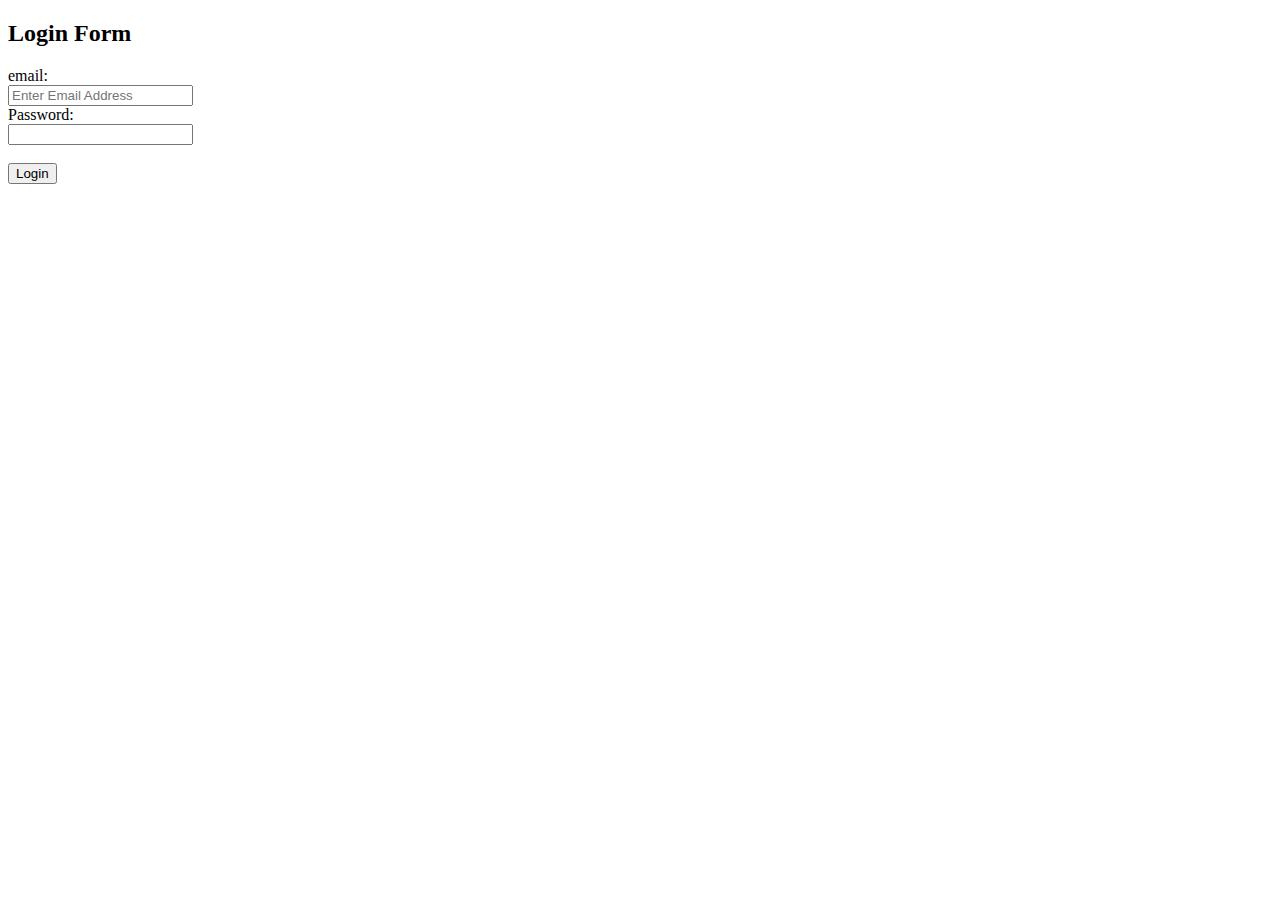
<file: form.html>
<!DOCTYPE html>
<html lang="en">
<head>
    <meta charset="UTF-8">
    <meta name="viewport" content="width=device-width, initial-scale=1.0">
    <title>Form Element</title>
</head>
<body>
    <h2>Login Form</h2>
    <form method="post" action="" novalidate>
        <label for="email">email:</label><br>
        <input placeholder="Enter Email Address" type="email" id="email" name="email" required><br>
        
        <label for="password">Password:</label><br>
        <input type="password" id="password" name="password" required><br><br>
        
        <input type="submit" value="Login">
        <!--<input type="reset" value="Reset">-->
    </form>
</body>
</html>
</file>
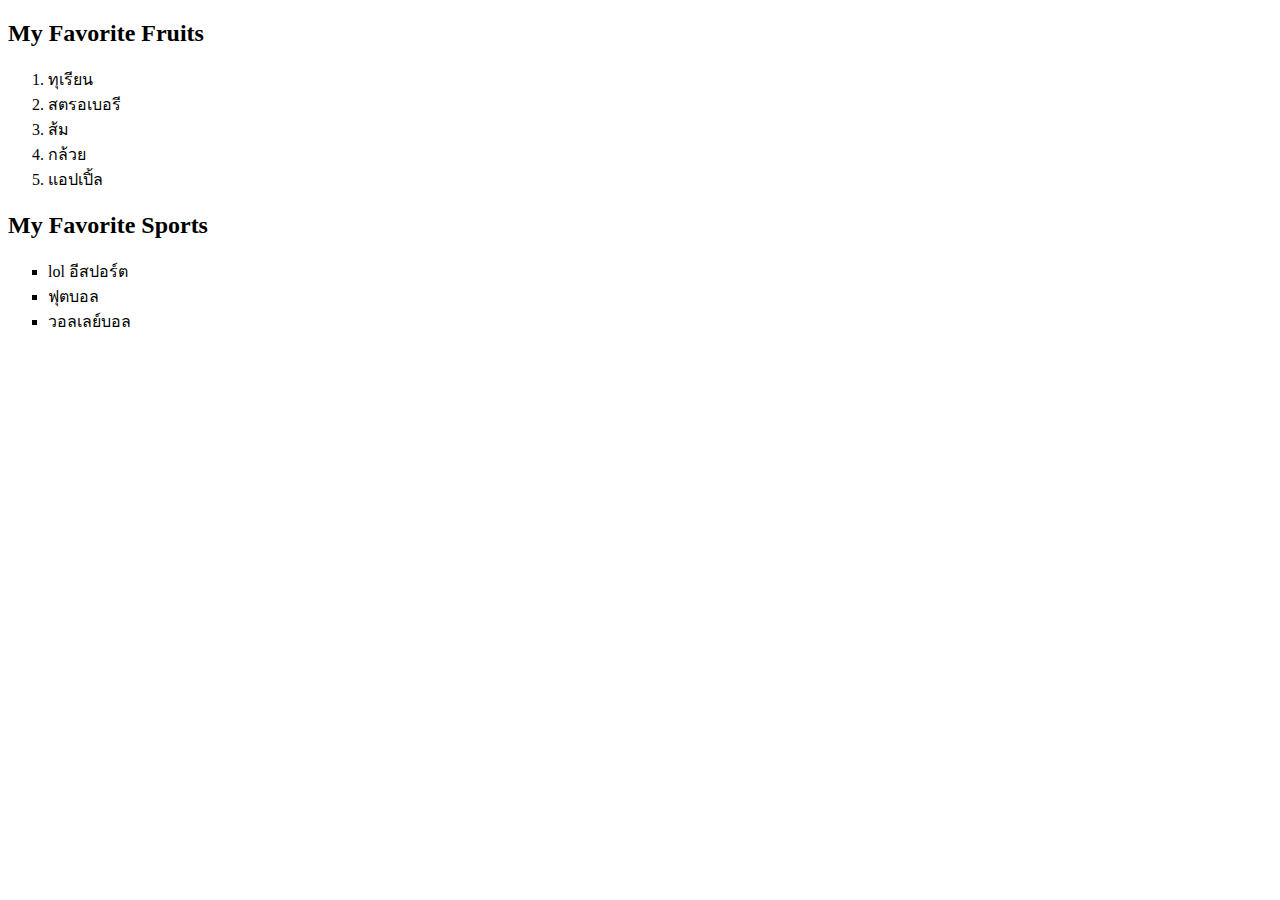
<file: list.html>
<!DOCTYPE html>
<html lang="en">
<head>
    <meta charset="UTF-8">
    <meta name="viewport" content="width=device-width, initial-scale=1.0">
    <title>List Element</title>
</head>
<body>
    <h2>My Favorite Fruits</h2>
    <ol>
        <li>ทุเรียน</li>
        <li>สตรอเบอรี</li>
        <li>ส้ม</li>
        <li>กล้วย</li>
        <li>แอปเปิ้ล</li>
    </ol>
    <h2>My Favorite Sports</h2>
    <ul style="list-style-type: square;">
        <li>lol อีสปอร์ต </li>
        <li>ฟุตบอล</li>
        <li>วอลเลย์บอล</li>
    </ul>
</body>
</html>
</file>
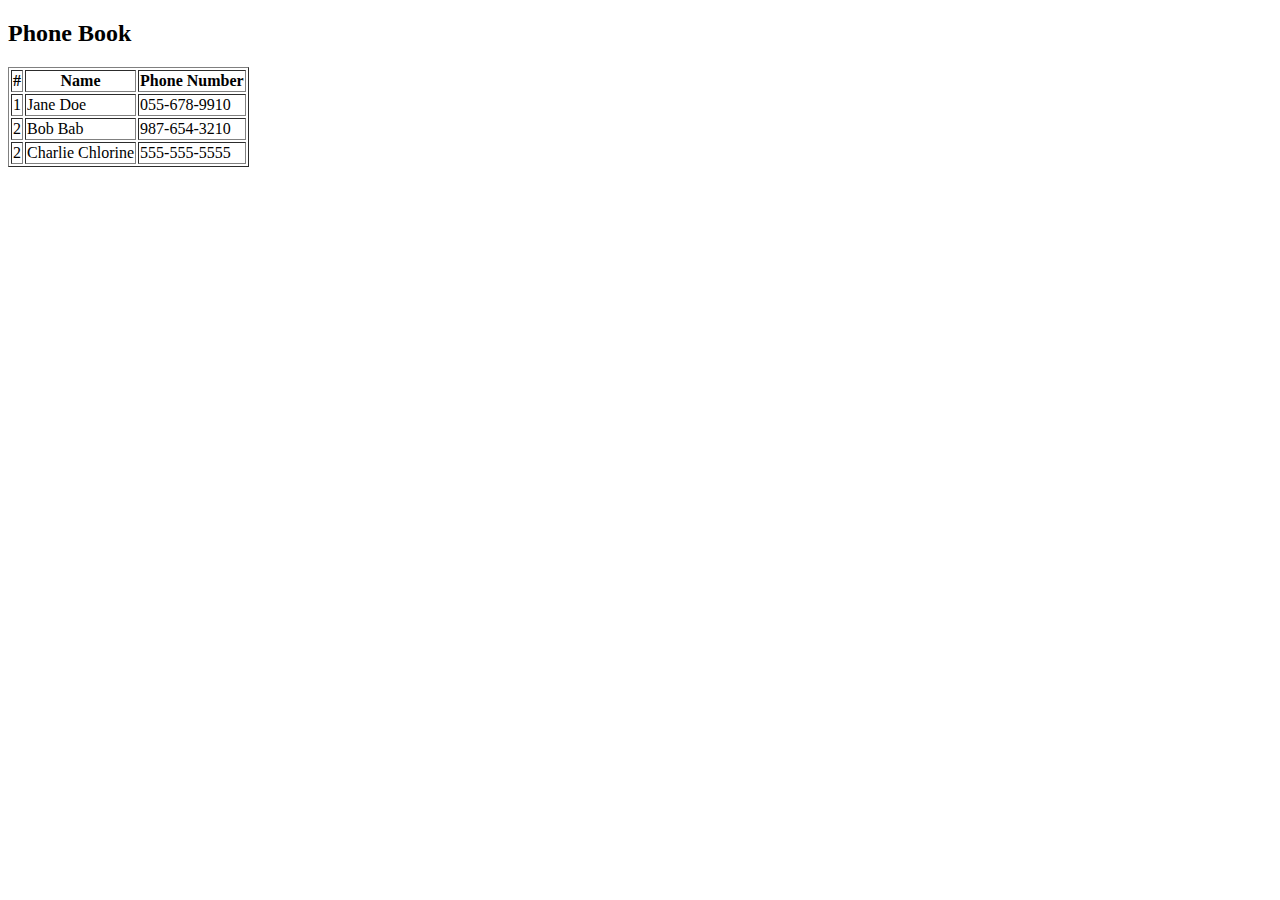
<file: table.html>
<!DOCTYPE html>
<html lang="en">
<head>
    <meta charset="UTF-8">
    <meta name="viewport" content="width=device-width, initial-scale=1.0">
    <title>Table Element</title>
</head>
<body>
    <h2>Phone Book</h2>
    <table border="1">
        <thead>
            <tr>
                <th>#</th>
                <th>Name</th>
                <th>Phone Number</th>
            </tr>
            <tr>
                <td>1</td>
                <td>Jane Doe</td>
                <td>055-678-9910</td>
            </tr>
            <tr>
                <td>2</td>
                <td>Bob Bab</td>
                <td>987-654-3210</td>
            </tr>
            <tr>
                <td>2</td>
                <td>Charlie Chlorine</td>
                <td>555-555-5555</td>
            </tr>
    </thead>
        
</body>
</html>
</file>
